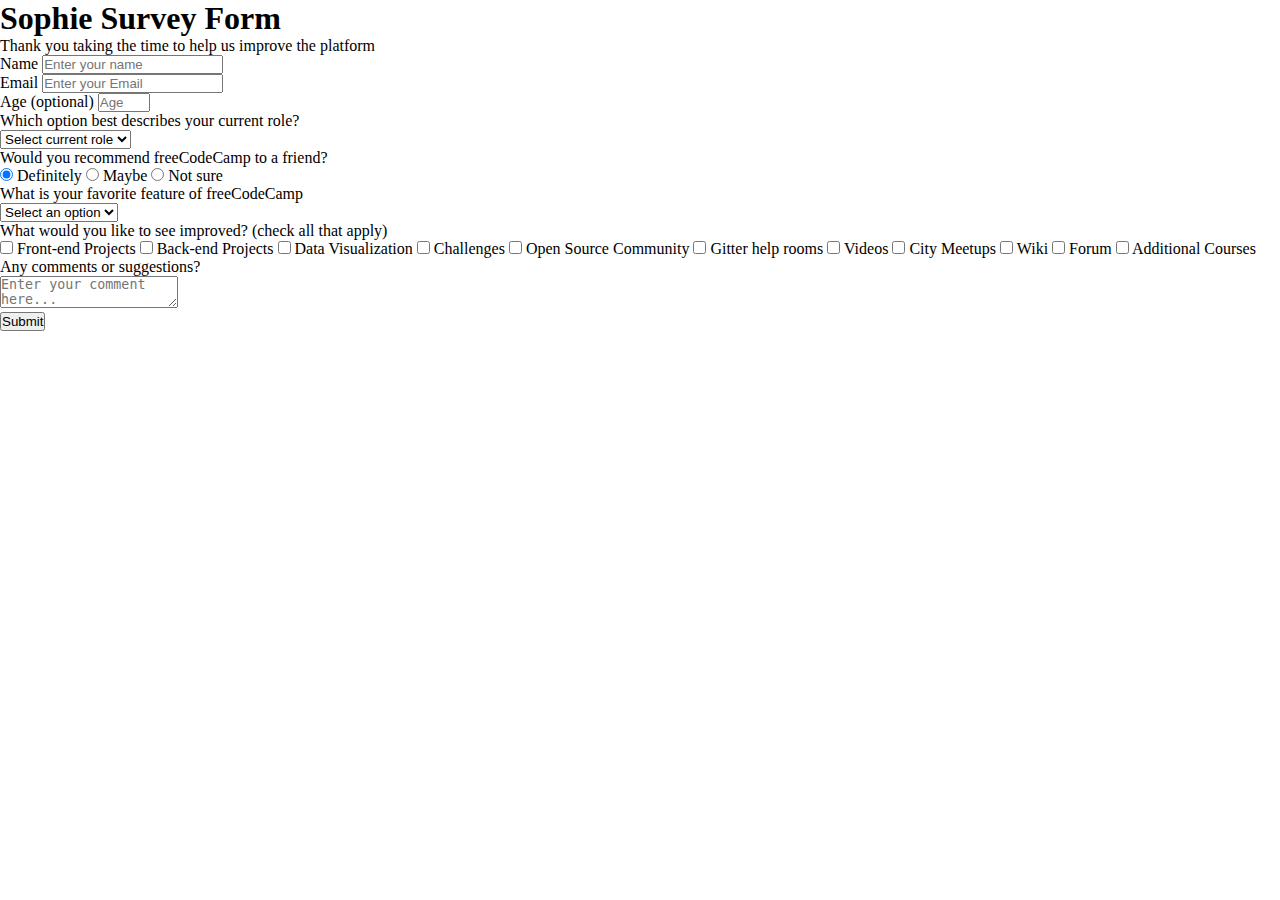
<file: fcc-test-suite-template-master/index.html>
<!DOCTYPE html>
<html lang="en">
  <head>
    <meta charset="UTF-8">
    <title>survey-form</title>
    <link rel="stylesheet" href="css/style.css">
  </head>

  <body>
    <div class="container">
      <header class="header">
        <h1 class="text-center">Sophie Survey Form</h1>
        <p class="text-center description">Thank you taking the time to help us improve the platform</p>
      </header>
      <form action="./action_page.php" method="POST" class="survey-form">
        <div class="form-group">
          <label for="name" id="label-name">Name</label>
          <input 
            type="text"
            id="name"
            name="Name"
            class="form-control"
            placeholder="Enter your name"
            required
            />
        </div>
        <div class="form-group">
          <label for="email" id="label-email">Email</label>
          <input 
            type="email"
            id="email"
            name="Email"
            class="form-control"
            placeholder="Enter your Email"
            required
            />
        </div>
        <div class="form-group">
          <label for="age" id="label-age">Age
            <span class="more-info">(optional)</span></label>
          <input
           type="number"
           id="age" 
           name="Age"
           min="16"
           max="25"
           placeholder="Age"
           class="form-control"
           />
        </div>
        <div class="form-group">
          <p>Which option best describes your current role?</p>
          <select name="Role" id="role" class="form-control" required>
            <option selected disabled value>Select current role</option>
            <option value="Student">Student</option>
            <option value="Job">Full Time Job</option>
            <option value="Learner">Full Time Learner</option>
            <option value="PreferNot">Perfer not to say</option>
            <option value="Other">Other</option>
          </select>
        </div>
        <div class="form-group">
          <p>Would you recommend freeCodeCamp to a friend?</p>
          <label>
            <input 
            type="radio"
            name="recommeded" 
            value="definitely" 
            class="input-radio"
            checked
            /> Definitely
          </label>
          <label>
            <input 
            type="radio"
            name="recommended"
            value="maybe"
            class="input-radio"
            /> Maybe
          </label>
          <label>
            <input 
            type="radio"
            name="recommended"
            value="not-sure"
            class="input-radio"
            /> Not sure
          </label>
        </div>
        <div class="form-group">
          <p>What is your favorite feature of freeCodeCamp</p>
          <select name="favorite" id="favorite" class="form-control" required>
            <option disabled selected value>Select an option</option>
            <option value="challenge">Challenge</option>
            <option value="project">Project</option>
            <option value="community">Community</option>
            <option value="open-source">Open Source</option>
          </select>
        </div>
        <div class="form-group">
          <p>What would you like to see improved? 
            <span class="more-info">(check all that apply)</span></p>
            <label>
              <input 
              type="checkbox" 
              name="prefer" 
              value="front-end" 
              class="input-check"
              /> Front-end Projects
            </label>
            <label>
              <input 
              type="checkbox" 
              name="prefer" 
              value="back-end" 
              class="input-check"
              /> Back-end Projects
            </label>
            <label>
              <input 
              type="checkbox" 
              name="prefer" 
              value="data-visualization" 
              class="input-check"
              /> Data Visualization
            </label>
            <label>
              <input 
              type="checkbox" 
              name="prefer" 
              value="challenge" 
              class="input-check"
              /> Challenges
            </label>
            <label>
              <input 
              type="checkbox" 
              name="prefer" 
              value="open-source" 
              class="input-check"
              /> Open Source Community
            </label>
            <label>
              <input 
              type="checkbox" 
              name="prefer" 
              value="help-room" 
              class="input-check"
              /> Gitter help rooms
            </label>
            <label>
              <input 
              type="checkbox" 
              name="prefer" 
              value="videos" 
              class="input-check"
              /> Videos
            </label>
            <label>
              <input 
              type="checkbox" 
              name="prefer" 
              value="meetups" 
              class="input-check"
              /> City Meetups
            </label>
            <label>
              <input 
              type="checkbox" 
              name="prefer" 
              value="wiki" 
              class="input-check"
              /> Wiki
            </label>
            <label>
              <input 
              type="checkbox" 
              name="prefer" 
              value="forum" 
              class="input-check"
              /> Forum
            </label>
            <label>
              <input 
              type="checkbox" 
              name="prefer" 
              value="courses" 
              class="input-check"
              /> Additional Courses
            </label>
        </div>
        
        <div class="form-group">
          <p>Any comments or suggestions?</p>
          <textarea
          name="message"  
          class="input-textarea"
          placeholder="Enter your comment here..."
          ></textarea>
        </div>
        <button type="submit" class="btn">
          Submit
        </button>



      </form>
    </div>
    
        
    
        
    



    <script src="https://cdn.freecodecamp.org/testable-projects-fcc/v1/bundle.js"></script>

    <!--

    Hello Camper!

    For now, the test suite only works in Chrome!
    Please read the README below in the JS Editor before beginning.
    Feel free to delete this message once you have read it.
    Good luck and Happy Coding!

    - The freeCodeCamp Team

    -->
    <script  src="js/index.js"></script>
  </body>
</html>
</file>
<file: fcc-test-suite-template-master/css/style.css>
@import url('https://fonts.googleapis.com/css?family=Poppins:200i,400&display=swap');

:root {
  --color-white: #f3f3f3;
  --color-darkblue: #1b1b32;
  --color-darkblue-alpha: rgba(27, 27, 50, 0.8);
  --color-green: #37af65;
}

*{
  box-sizing: border-box;
  padding: 0;
  margin: 0;
}
</file>
